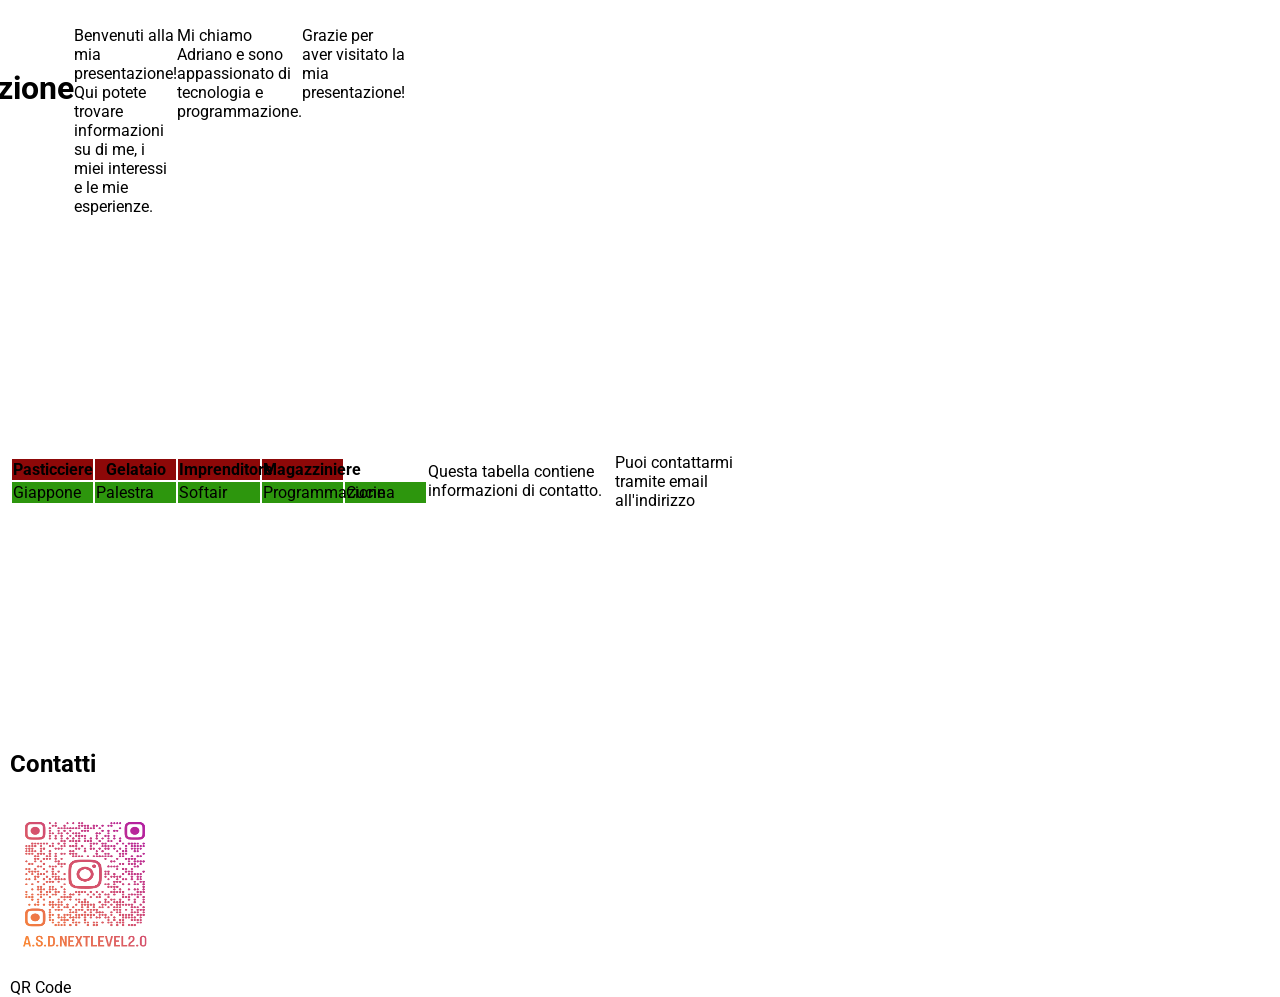
<file: D1/index.html>
<!DOCTYPE html>
<html lang="en">
<head>
    <meta charset="UTF-8">
    <meta name="viewport" content="width=device-width, initial-scale=1.0">
    <meta http-equiv="X-UA-Compatible" content="ie=edge">
    <link rel="stylesheet" href="style.css">
    <title>La mia presentazione</title>
</head>
<body>
    <div class="body">
        <div class="container">
            <h1>La mia presentazione</h1>
            <p>Benvenuti alla mia presentazione! Qui potete trovare informazioni su di me, i miei interessi e le mie esperienze.</p>
            <p>Mi chiamo Adriano e sono appassionato di tecnologia e programmazione.</p>
            <p>Grazie per aver visitato la mia presentazione!</p>
        </div>
    </div>
    <div class="table-container">   
        <table class="table">
            <tr>
                <th class="th">Pasticciere</th>
                <th class="th">Gelataio</th>
                <th class="th">Imprenditore</th>
                <th class="th">Magazziniere</th>
            </tr>
            <tr>
                <td class="td">Giappone</td>
                <td class="td">Palestra</td>
                <td class="td">Softair</td>
                <td class="td">Programmazione</td>
                <td class="td">Cucina</td>
            </tr>
        </table>
        <p>Questa tabella contiene informazioni di contatto.</p>
        <p>Puoi contattarmi tramite email all'indirizzo </p>
    </div>
    <div class="endbar">
        <h2>Contatti</h2>
        <img src="D1/im/a.s.d.nextlevel2.0_qr.png" alt="QR Code" id="qr-code"/>
        <p class="contact-info">QR Code</p>
    </div> 
    </body>
</html>
</file>
<file: D1/style.css>
@import url('https://fonts.googleapis.com/css2?family=Roboto:ital@1&display=swap');

body {
    display: flex;
    flex-direction: column;
    margin: 0;
    width: 100vw;
    height: 100vh;
    padding: 10px;
    font-family: 'Roboto', sans-serif; 
}

.container {
    display: flex;
    flex-direction: row;
    justify-content: center;
    order: 1;
    width: 20%;
    height: 20%;
}

.endbar {
    display: block;
    align-items: flex-end;
    justify-content: space-between;
    order: 3;
    width: 20%;
    height: 20%;
}

.table-container {
    display: flex;
    align-items: center;
    justify-content: center;
    order: 2;
    width: 60%;
    height: 60%;
}

#qr-code {
    width: 150px;
    height: 150px;
    margin-top: 10px;
}

.contanct-info {
    font-size: 14px;
    color: #333;
    margin-top: 5px;
}

.td {
    background-color: #2d960d;
    border-color: 1px solid #1d0ac7;
}

.th {
    background-color: #8d0808;
    border-color: 1px solid #1d0ac7;
}

.table {
table-layout: fixed;
width: 100%;

}
</file>
